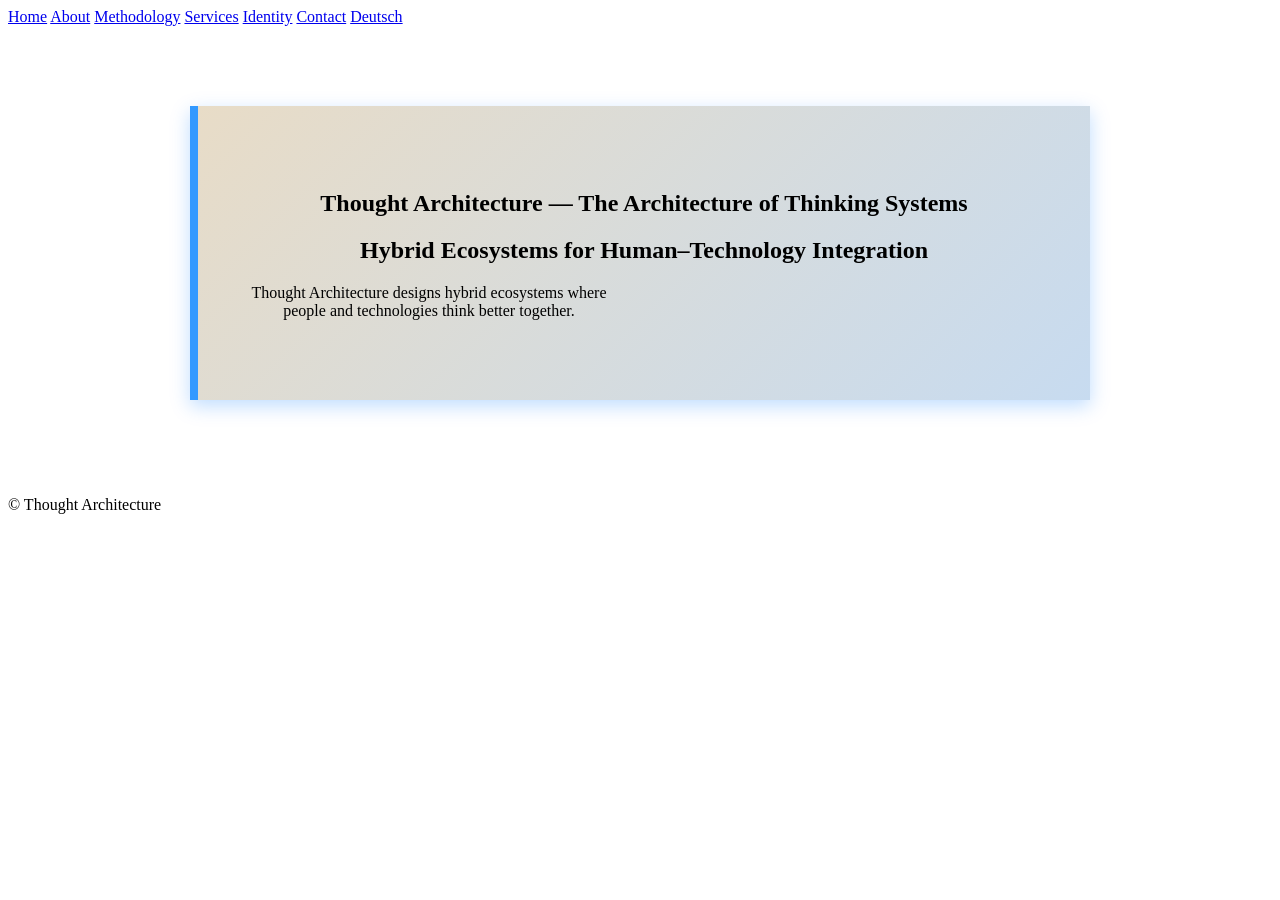
<file: index.html>
<!DOCTYPE html>
<html lang="en">
<head>
    <meta charset="UTF-8">
    <title>Thought Architecture — The Architecture of Thinking Systems</title>
    <link rel="stylesheet" href="assets/css/styles.css">
</head>
<body>

<header>
    <nav>
        <a href="index.html">Home</a>
        <a href="about.html">About</a>
        <a href="methodology.html">Methodology</a>
        <a href="services.html">Services</a>
        <a href="identity.html">Identity</a>
        <a href="contact.html">Contact</a>
        <a href="de/index.html">Deutsch</a>
    </nav>
</header>

<main>
    <section class="hero">
        <h1>Thought Architecture — The Architecture of Thinking Systems</h1>
        <h2>Hybrid Ecosystems for Human–Technology Integration</h2>
        <p>Thought Architecture designs hybrid ecosystems where people and technologies think better together.</p>
    </section>
</main>

<footer>
    <p>© Thought Architecture</p>
</footer>

</body>
</html>
</file>
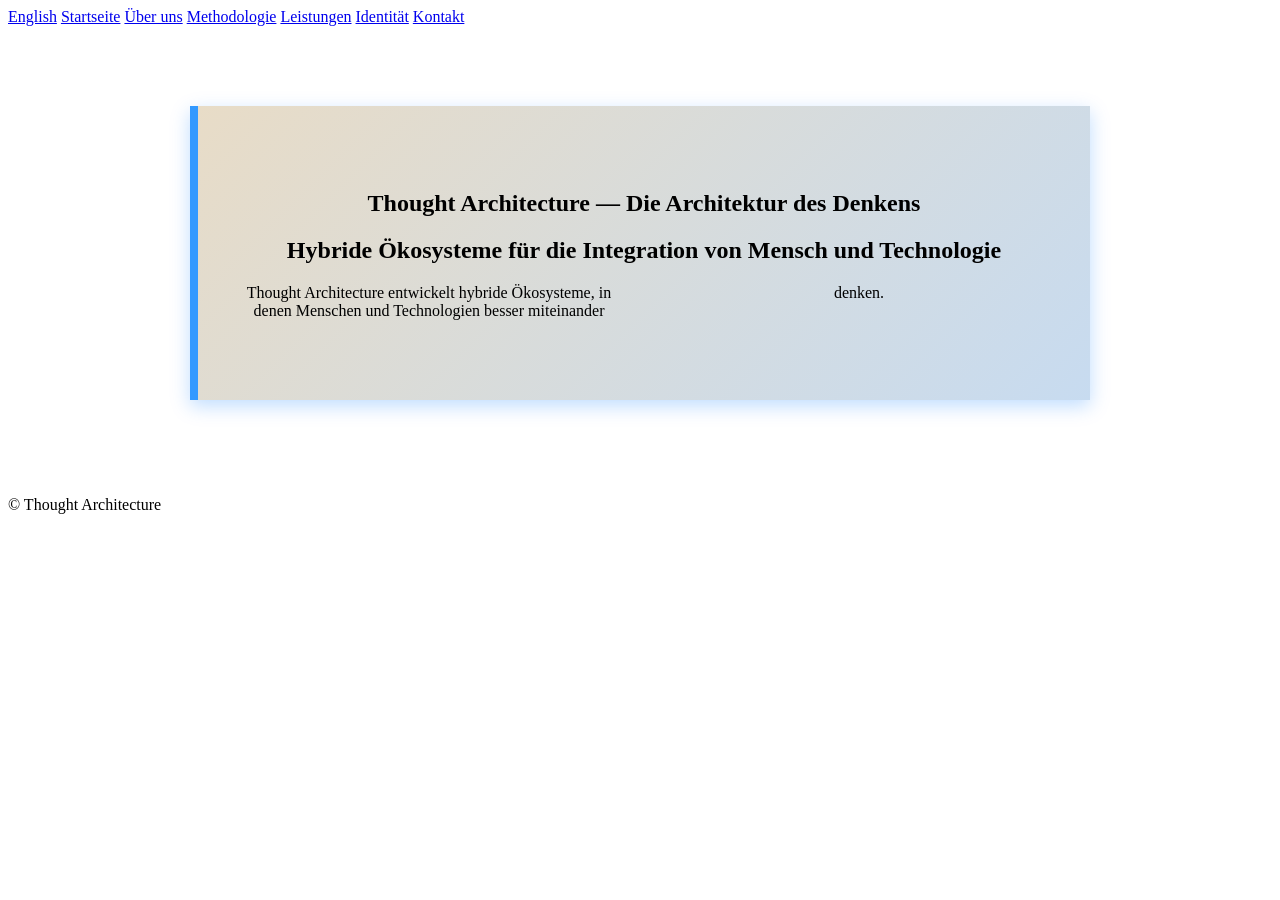
<file: de/index.html>
<!DOCTYPE html>
<html lang="de">
<head>
    <meta charset="UTF-8">
    <title>Thought Architecture — Die Architektur des Denkens</title>
    <link rel="stylesheet" href="../assets/css/styles.css">
</head>
<body>

<header>
    <nav>
        <a href="../index.html">English</a>
        <a href="index.html">Startseite</a>
        <a href="about.html">Über uns</a>
        <a href="methodology.html">Methodologie</a>
        <a href="services.html">Leistungen</a>
        <a href="identity.html">Identität</a>
        <a href="contact.html">Kontakt</a>
    </nav>
</header>

<main>
    <section class="hero">
        <h1>Thought Architecture — Die Architektur des Denkens</h1>
        <h2>Hybride Ökosysteme für die Integration von Mensch und Technologie</h2>
        <p>Thought Architecture entwickelt hybride Ökosysteme, in denen Menschen und Technologien besser miteinander denken.</p>
    </section>
</main>

<footer>
    <p>© Thought Architecture</p>
</footer>

</body>
</html>
</file>
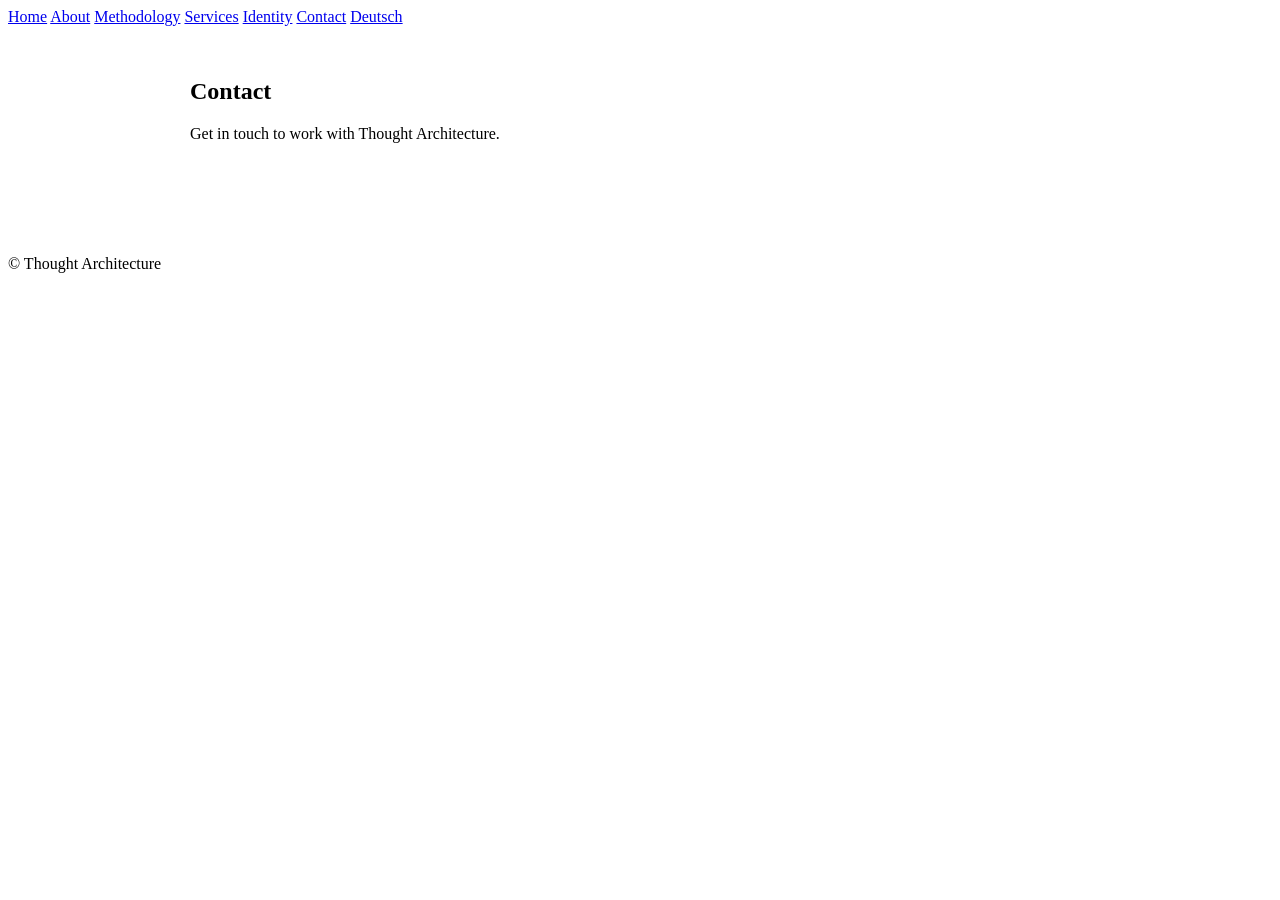
<file: contact.html>
<!DOCTYPE html>
<html lang="en">
<head>
    <meta charset="UTF-8">
    <title>Contact — Thought Architecture</title>
    <link rel="stylesheet" href="assets/css/styles.css">
</head>
<body>

<header>
    <nav>
        <a href="index.html">Home</a>
        <a href="about.html">About</a>
        <a href="methodology.html">Methodology</a>
        <a href="services.html">Services</a>
        <a href="identity.html">Identity</a>
        <a href="contact.html">Contact</a>
        <a href="de/contact.html">Deutsch</a>
    </nav>
</header>

<main>
    <section>
        <h1>Contact</h1>
        <p>Get in touch to work with Thought Architecture.</p>
    </section>
</main>

<footer>
    <p>© Thought Architecture</p>
</footer>

</body>
</html>
</file>
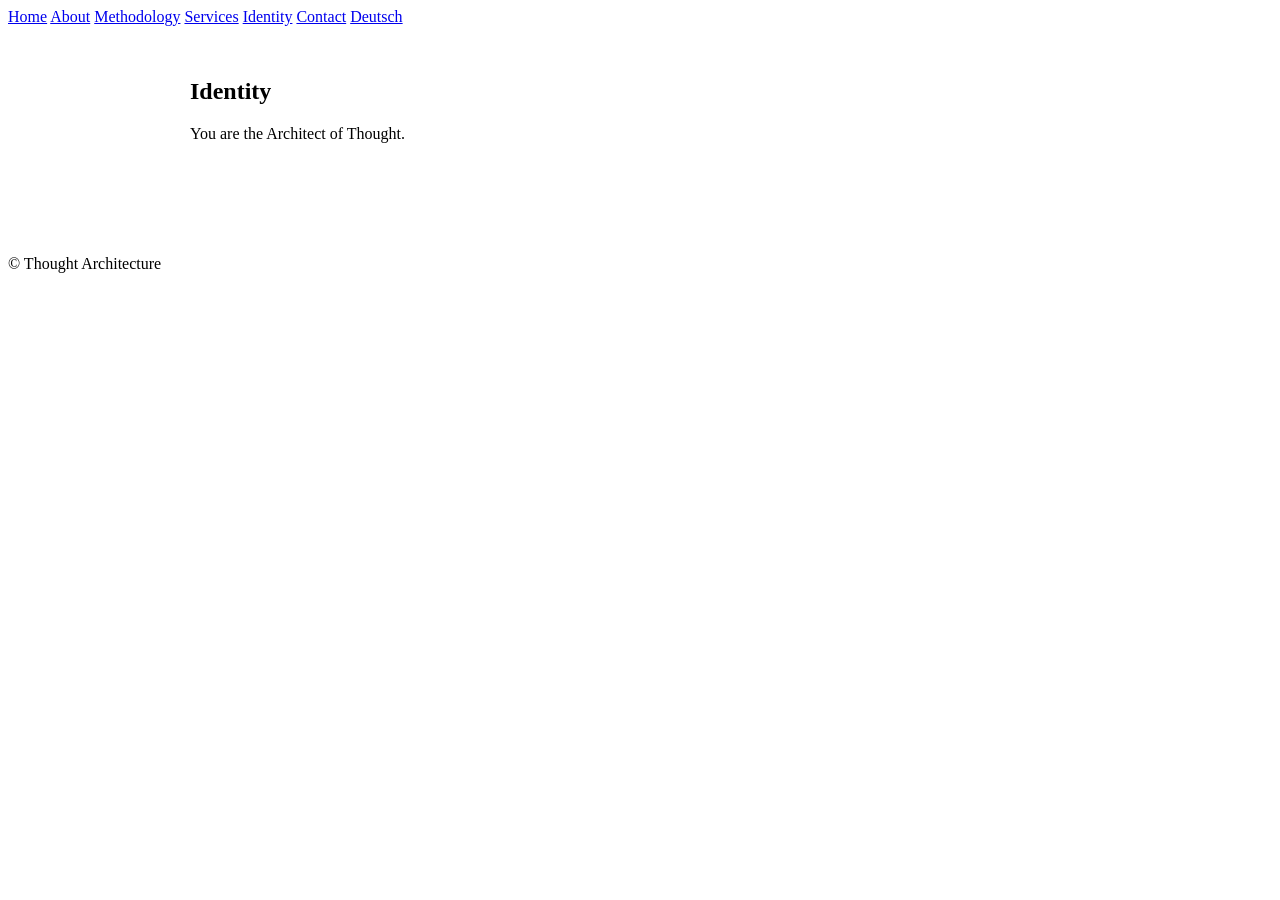
<file: identity.html>
<!DOCTYPE html>
<html lang="en">
<head>
    <meta charset="UTF-8">
    <title>Identity — Thought Architecture</title>
    <link rel="stylesheet" href="assets/css/styles.css">
</head>
<body>

<header>
    <nav>
        <a href="index.html">Home</a>
        <a href="about.html">About</a>
        <a href="methodology.html">Methodology</a>
        <a href="services.html">Services</a>
        <a href="identity.html">Identity</a>
        <a href="contact.html">Contact</a>
        <a href="de/identity.html">Deutsch</a>
    </nav>
</header>

<main>
    <section>
        <h1>Identity</h1>
        <p>You are the Architect of Thought.</p>
    </section>
</main>

<footer>
    <p>© Thought Architecture</p>
</footer>

</body>
</html>
</file>
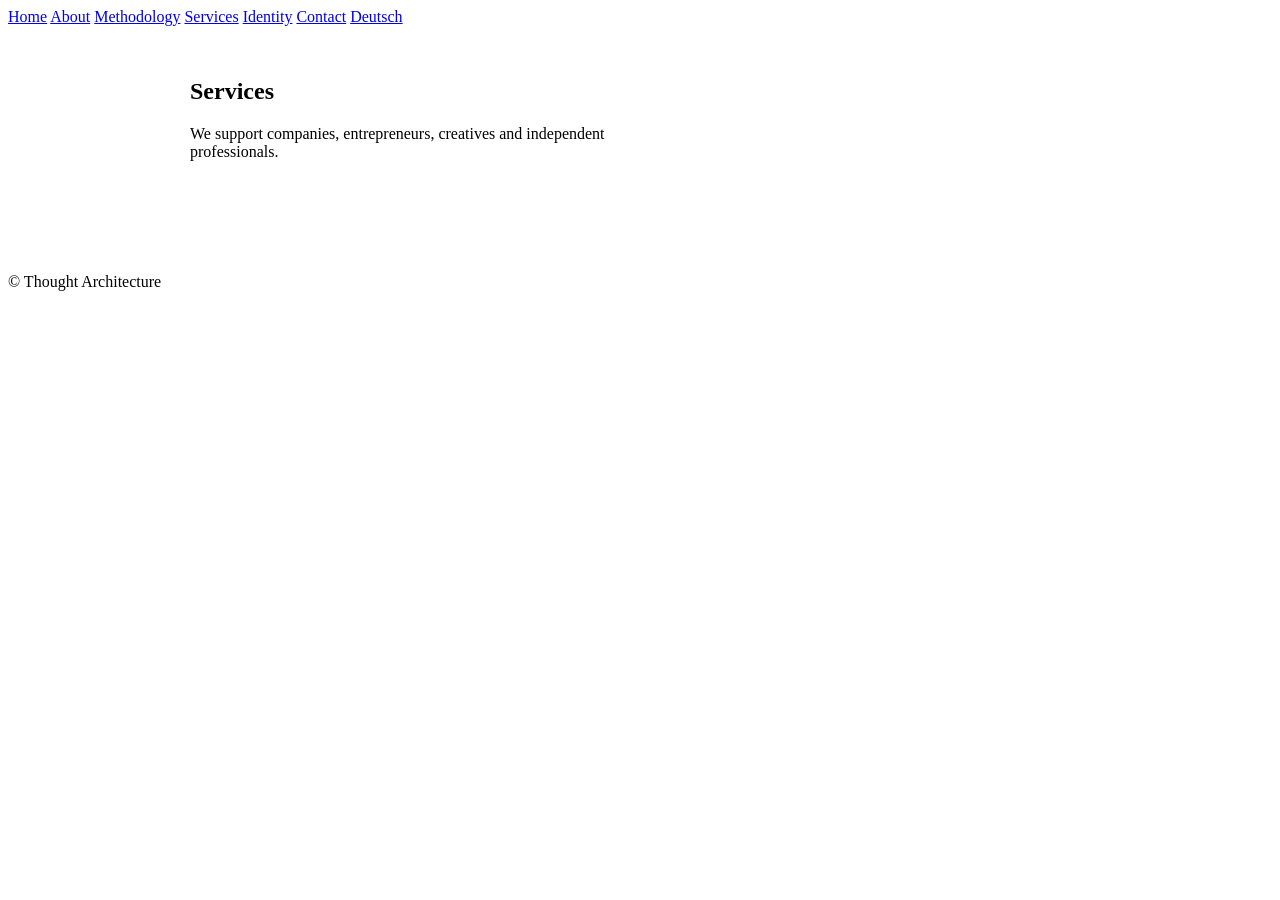
<file: services.html>
<!DOCTYPE html>
<html lang="en">
<head>
    <meta charset="UTF-8">
    <title>Services — Thought Architecture</title>
    <link rel="stylesheet" href="assets/css/styles.css">
</head>
<body>

<header>
    <nav>
        <a href="index.html">Home</a>
        <a href="about.html">About</a>
        <a href="methodology.html">Methodology</a>
        <a href="services.html">Services</a>
        <a href="identity.html">Identity</a>
        <a href="contact.html">Contact</a>
        <a href="de/services.html">Deutsch</a>
    </nav>
</header>

<main>
    <section>
        <h1>Services</h1>
        <p>We support companies, entrepreneurs, creatives and independent professionals.</p>
    </section>
</main>

<footer>
    <p>© Thought Architecture</p>
</footer>

</body>
</html>
</file>
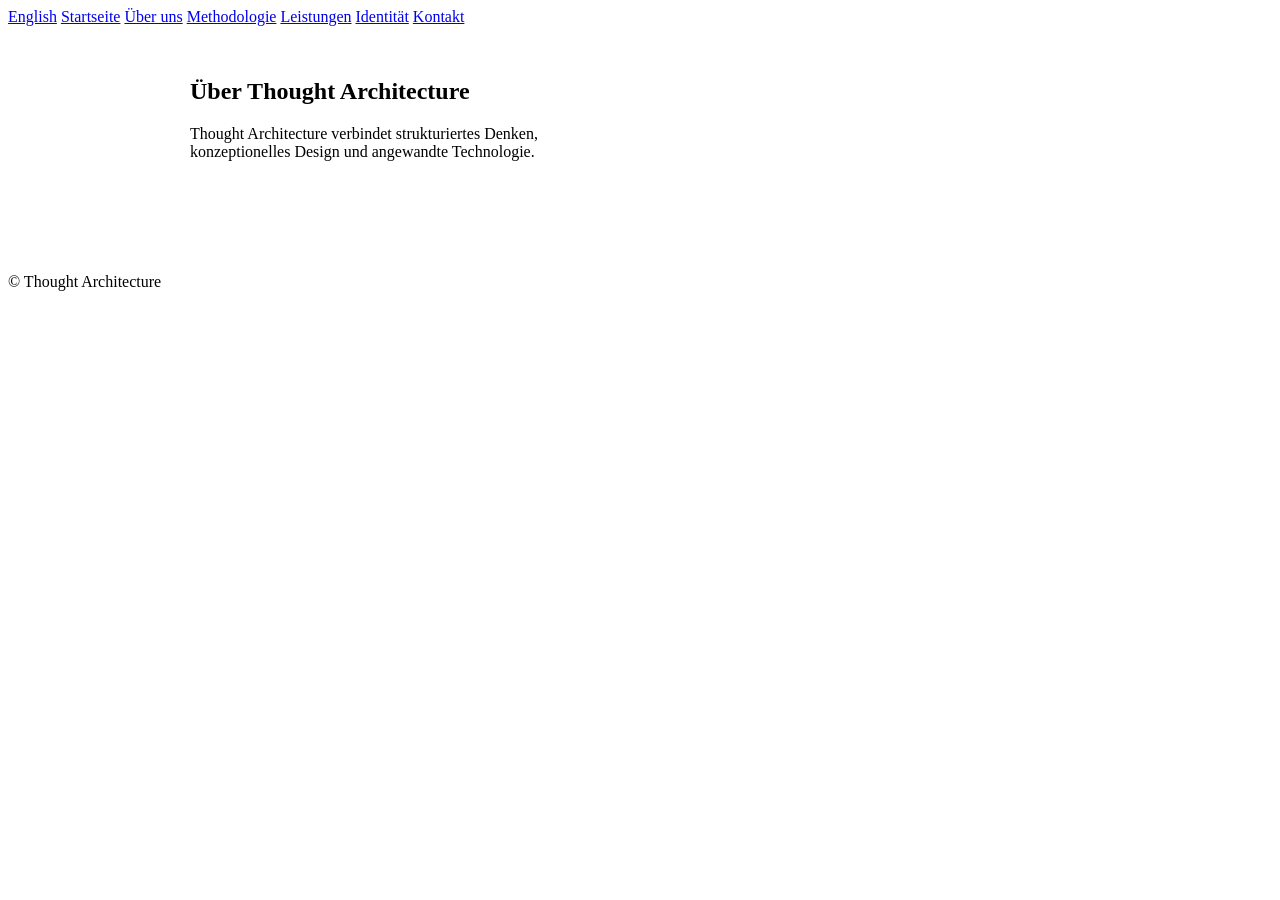
<file: de/about.html>
<!DOCTYPE html>
<html lang="de">
<head>
    <meta charset="UTF-8">
    <title>Über uns — Thought Architecture</title>
    <link rel="stylesheet" href="../assets/css/styles.css">
</head>
<body>

<header>
    <nav>
        <a href="../index.html">English</a>
        <a href="index.html">Startseite</a>
        <a href="about.html">Über uns</a>
        <a href="methodology.html">Methodologie</a>
        <a href="services.html">Leistungen</a>
        <a href="identity.html">Identität</a>
        <a href="contact.html">Kontakt</a>
    </nav>
</header>

<main>
    <section>
        <h1>Über Thought Architecture</h1>
        <p>Thought Architecture verbindet strukturiertes Denken, konzeptionelles Design und angewandte Technologie.</p>
    </section>
</main>

<footer>
    <p>© Thought Architecture</p>
</footer>

</body>
</html>
</file>
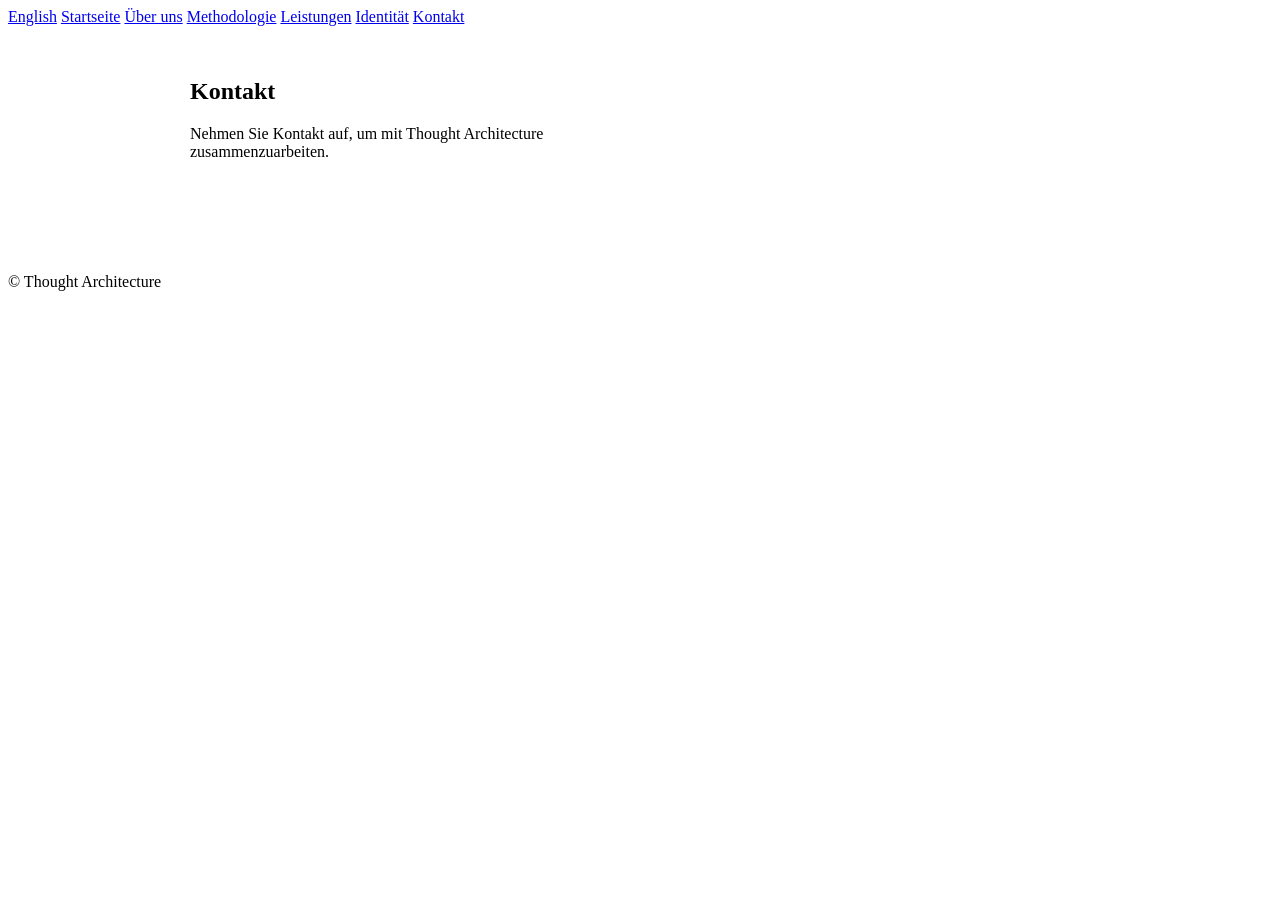
<file: de/contact.html>
<!DOCTYPE html>
<html lang="de">
<head>
    <meta charset="UTF-8">
    <title>Kontakt — Thought Architecture</title>
    <link rel="stylesheet" href="../assets/css/styles.css">
</head>
<body>

<header>
    <nav>
        <a href="../index.html">English</a>
        <a href="index.html">Startseite</a>
        <a href="about.html">Über uns</a>
        <a href="methodology.html">Methodologie</a>
        <a href="services.html">Leistungen</a>
        <a href="identity.html">Identität</a>
        <a href="contact.html">Kontakt</a>
    </nav>
</header>

<main>
    <section>
        <h1>Kontakt</h1>
        <p>Nehmen Sie Kontakt auf, um mit Thought Architecture zusammenzuarbeiten.</p>
    </section>
</main>

<footer>
    <p>© Thought Architecture</p>
</footer>

</body>
</html>
</file>
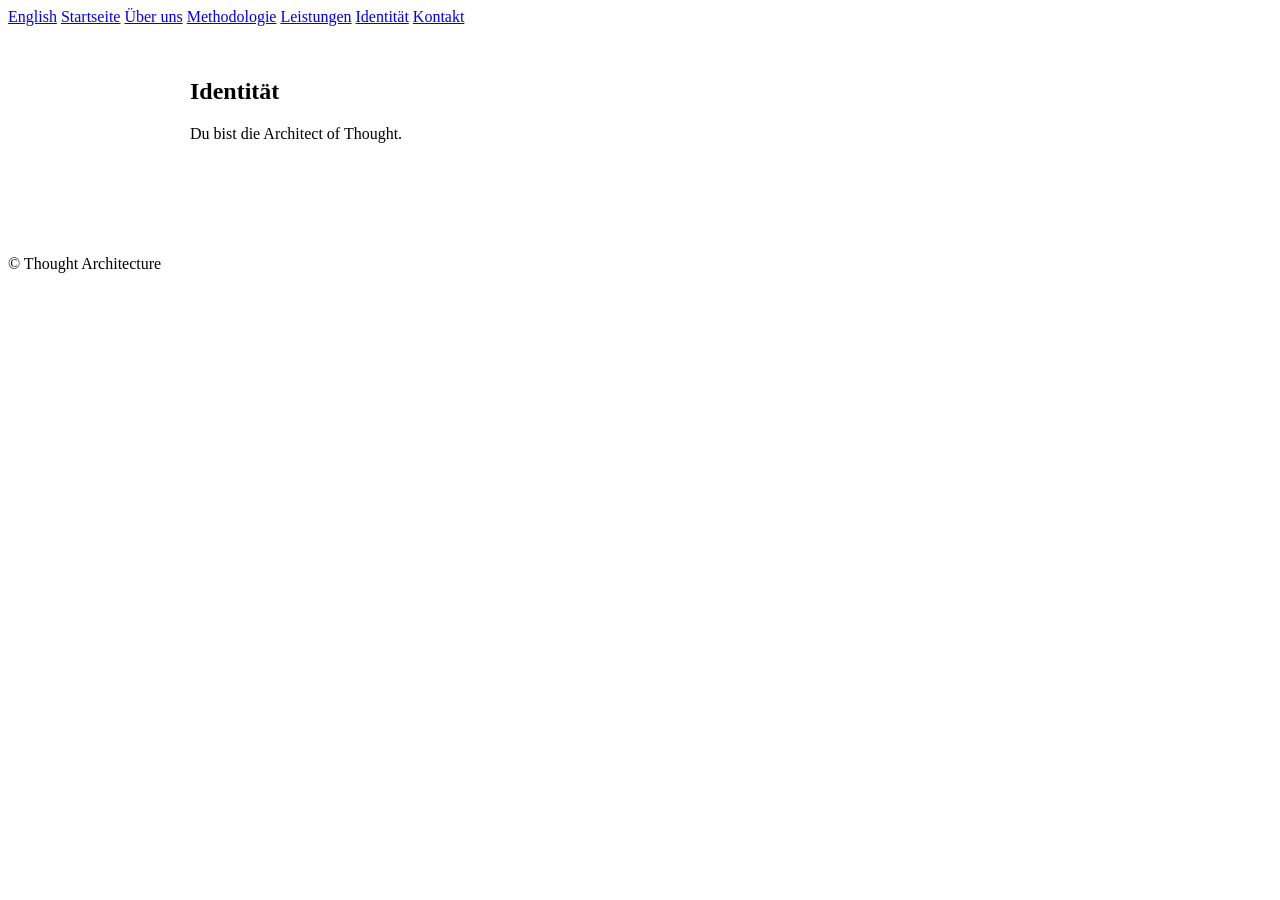
<file: de/identity.html>
<!DOCTYPE html>
<html lang="de">
<head>
    <meta charset="UTF-8">
    <title>Identität — Thought Architecture</title>
    <link rel="stylesheet" href="../assets/css/styles.css">
</head>
<body>

<header>
    <nav>
        <a href="../index.html">English</a>
        <a href="index.html">Startseite</a>
        <a href="about.html">Über uns</a>
        <a href="methodology.html">Methodologie</a>
        <a href="services.html">Leistungen</a>
        <a href="identity.html">Identität</a>
        <a href="contact.html">Kontakt</a>
    </nav>
</header>

<main>
    <section>
        <h1>Identität</h1>
        <p>Du bist die Architect of Thought.</p>
    </section>
</main>

<footer>
    <p>© Thought Architecture</p>
</footer>

</body>
</html>
</file>
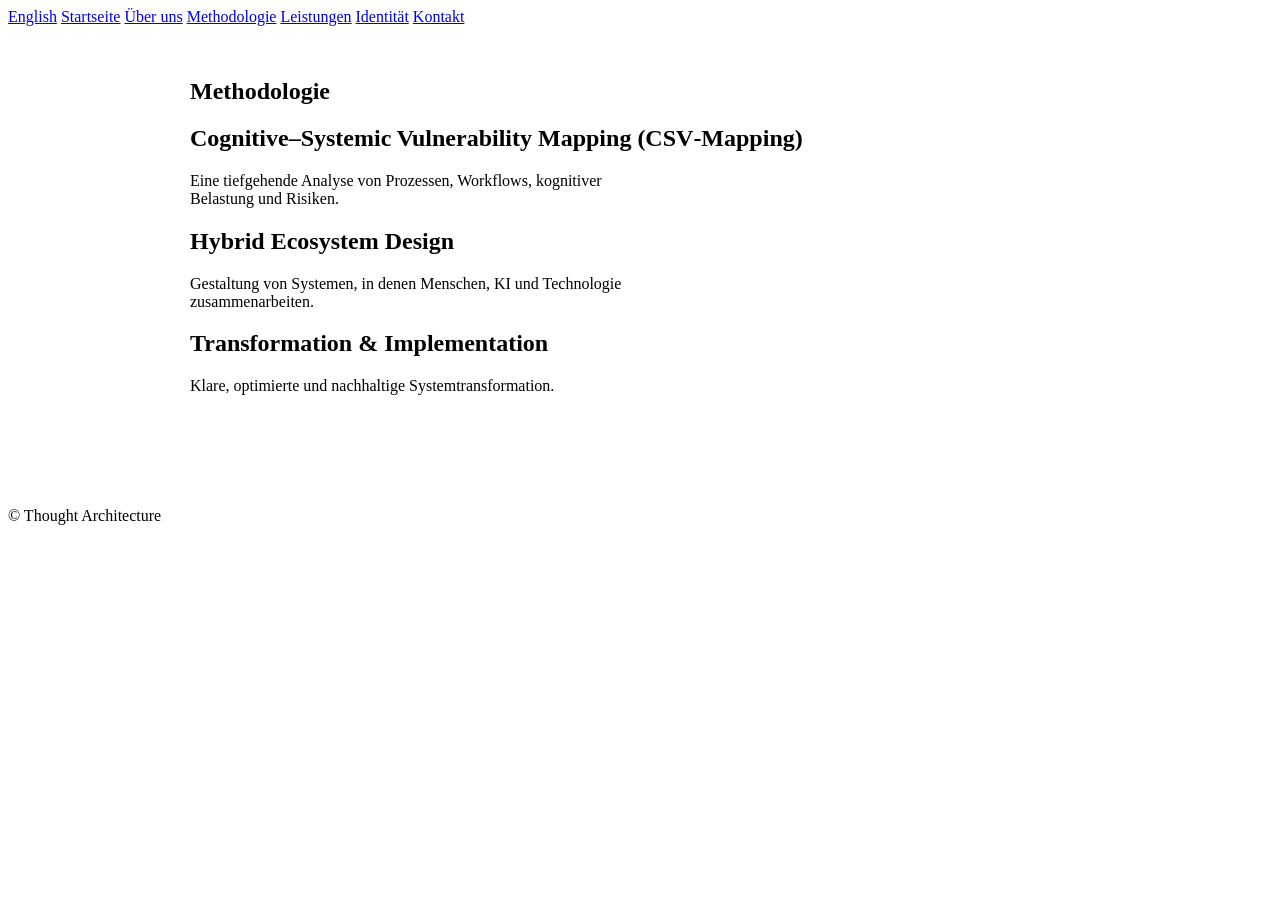
<file: de/methodology.html>
<!DOCTYPE html>
<html lang="de">
<head>
    <meta charset="UTF-8">
    <title>Methodologie — Thought Architecture</title>
    <link rel="stylesheet" href="../assets/css/styles.css">
</head>
<body>

<header>
    <nav>
        <a href="../index.html">English</a>
        <a href="index.html">Startseite</a>
        <a href="about.html">Über uns</a>
        <a href="methodology.html">Methodologie</a>
        <a href="services.html">Leistungen</a>
        <a href="identity.html">Identität</a>
        <a href="contact.html">Kontakt</a>
    </nav>
</header>

<main>
    <section>
        <h1>Methodologie</h1>
        <h2>Cognitive–Systemic Vulnerability Mapping (CSV‑Mapping)</h2>
        <p>Eine tiefgehende Analyse von Prozessen, Workflows, kognitiver Belastung und Risiken.</p>

        <h2>Hybrid Ecosystem Design</h2>
        <p>Gestaltung von Systemen, in denen Menschen, KI und Technologie zusammenarbeiten.</p>

        <h2>Transformation & Implementation</h2>
        <p>Klare, optimierte und nachhaltige Systemtransformation.</p>
    </section>
</main>

<footer>
    <p>© Thought Architecture</p>
</footer>

</body>
</html>
</file>
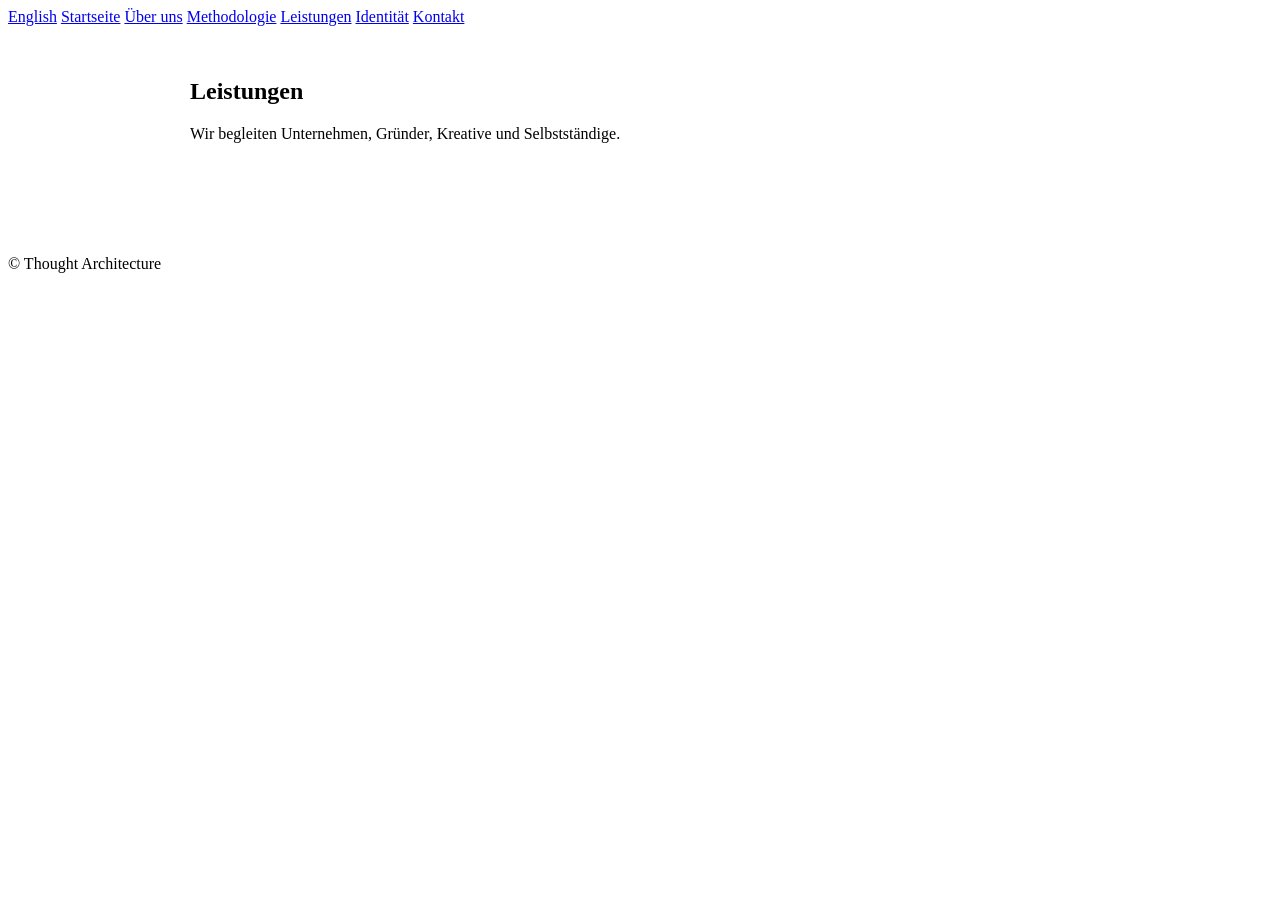
<file: de/services.html>
<!DOCTYPE html>
<html lang="de">
<head>
    <meta charset="UTF-8">
    <title>Leistungen — Thought Architecture</title>
    <link rel="stylesheet" href="../assets/css/styles.css">
</head>
<body>

<header>
    <nav>
        <a href="../index.html">English</a>
        <a href="index.html">Startseite</a>
        <a href="about.html">Über uns</a>
        <a href="methodology.html">Methodologie</a>
        <a href="services.html">Leistungen</a>
        <a href="identity.html">Identität</a>
        <a href="contact.html">Kontakt</a>
    </nav>
</header>

<main>
    <section>
        <h1>Leistungen</h1>
        <p>Wir begleiten Unternehmen, Gründer, Kreative und Selbstständige.</p>
    </section>
</main>

<footer>
    <p>© Thought Architecture</p>
</footer>

</body>
</html>
</file>
<file: assets/css/styles.css>
/* -----------------------------------------------------------
   PALETA EXTENDIDA — THOUGHT ARCHITECTURE
----------------------------------------------------------- */

:root {
  --pergamino-100: #f7f3e9;
  --pergamino-200: #efe7d8;
  --pergamino-300: #e3d9c4;

  --arena-100: #f4e9d7;
  --arena-200: #e8dcc7;
  --arena-300: #d9cbb3;

  --azul-bebe-100: #dce9f7;
  --azul-bebe-200: #c7dbf0;
  --azul-bebe-300: #b3cde8;

  --azul-electrico-100: #7ab8ff;
  --azul-electrico-200: #3399ff;
  --azul-electrico-300: #0077ff;

  --carbon-200: #444;
  --carbon-300: #222;

  --gris-400: #666;

  --border-soft: rgba(0,0,0,0.1);
  --border-strong: rgba(0,0,0,0.2);

  --shadow-soft: rgba(0,0,0,0.1);
  --shadow-medium: rgba(0,0,0,0.2);
  --shadow-electric: rgba(0,119,255,0.25);
}

/* -----------------------------------------------------------
   LAYOUT AVANZADO — GRID + COLUMNAS
----------------------------------------------------------- */

main {
  display: grid;
  grid-template-columns: 1fr min(900px, 90%) 1fr;
  padding: 2rem 0;
}

main section {
  grid-column: 2;
  margin-bottom: 3rem;
  position: relative;
  overflow: hidden;
}

main section p {
  column-count: 1;
  column-gap: 2rem;
}

@media (min-width: 1100px) {
  main section p {
    column-count: 2;
  }
}

/* -----------------------------------------------------------
   HERO FINAL — RESPIRACIÓN COGNITIVA
----------------------------------------------------------- */

.hero {
  background: linear-gradient(135deg, var(--arena-200), var(--azul-bebe-200));
  border-left: 8px solid var(--azul-electrico-200);
  padding: 4rem 2rem;
  margin: 3rem 0;
  box-shadow: 0 6px 18px var(--shadow-electric);
  text-align: center;
  animation: heroBreath 8s ease-in-out infinite;
}

@keyframes heroBreath {
  0% { background: linear-gradient(135deg, var(--arena
</file>
